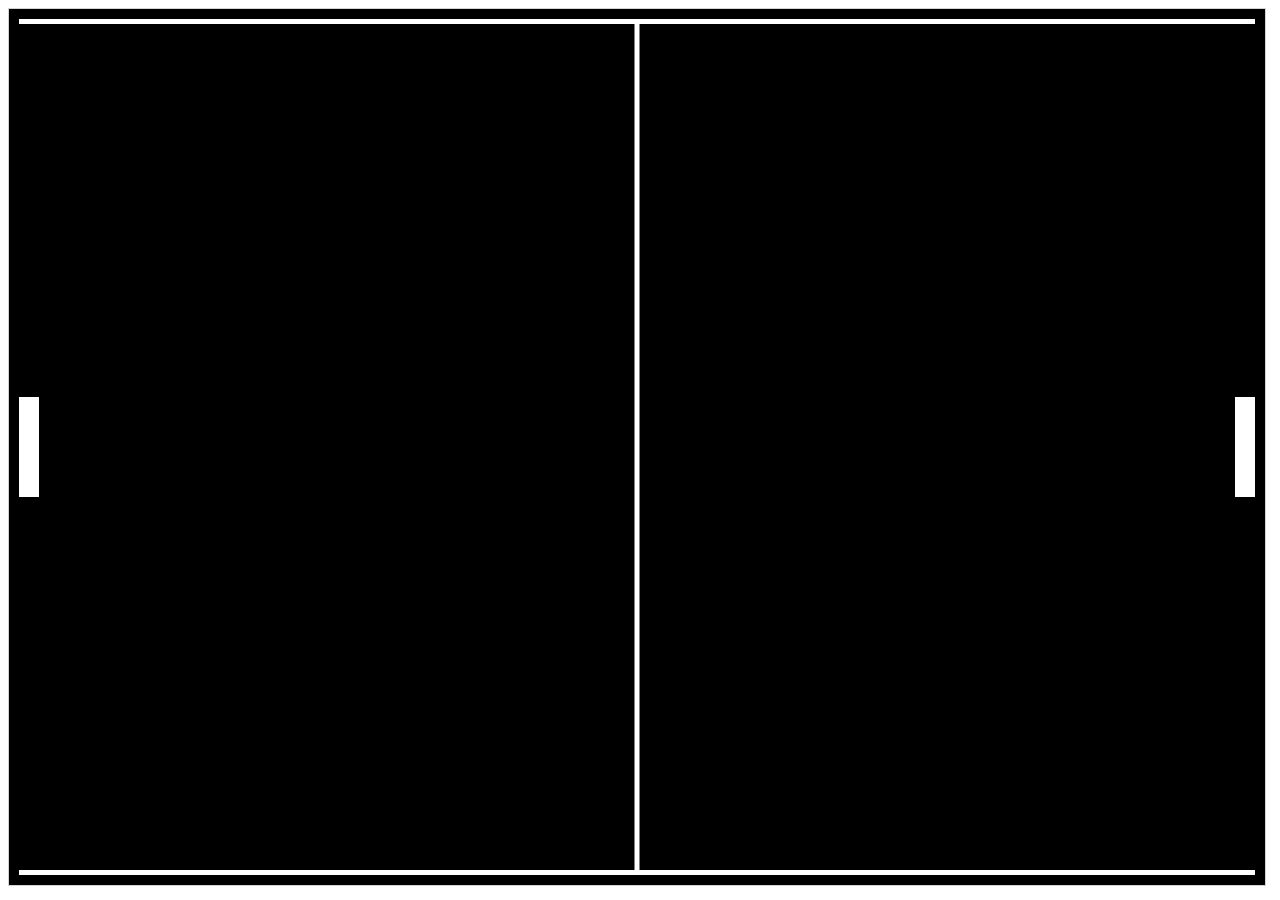
<file: index.html>
<!DOCTYPE html>
<html>
	<head>
		<title>Denis Fegnoux | PONG!</title>
		<link rel="stylesheet" type="text/css" href="css/style.css" />

	</head>
	<body>
		<canvas id="pong">Votre navigateur ne supporte pas HTML5, veuillez le mettre à jour pour jouer.</canvas>
		<script src="pong.js"></script>
	</body>
</html>
</file>
<file: css/style.css>
canvas {
	border: 1px solid lightgrey;
}
</file>
